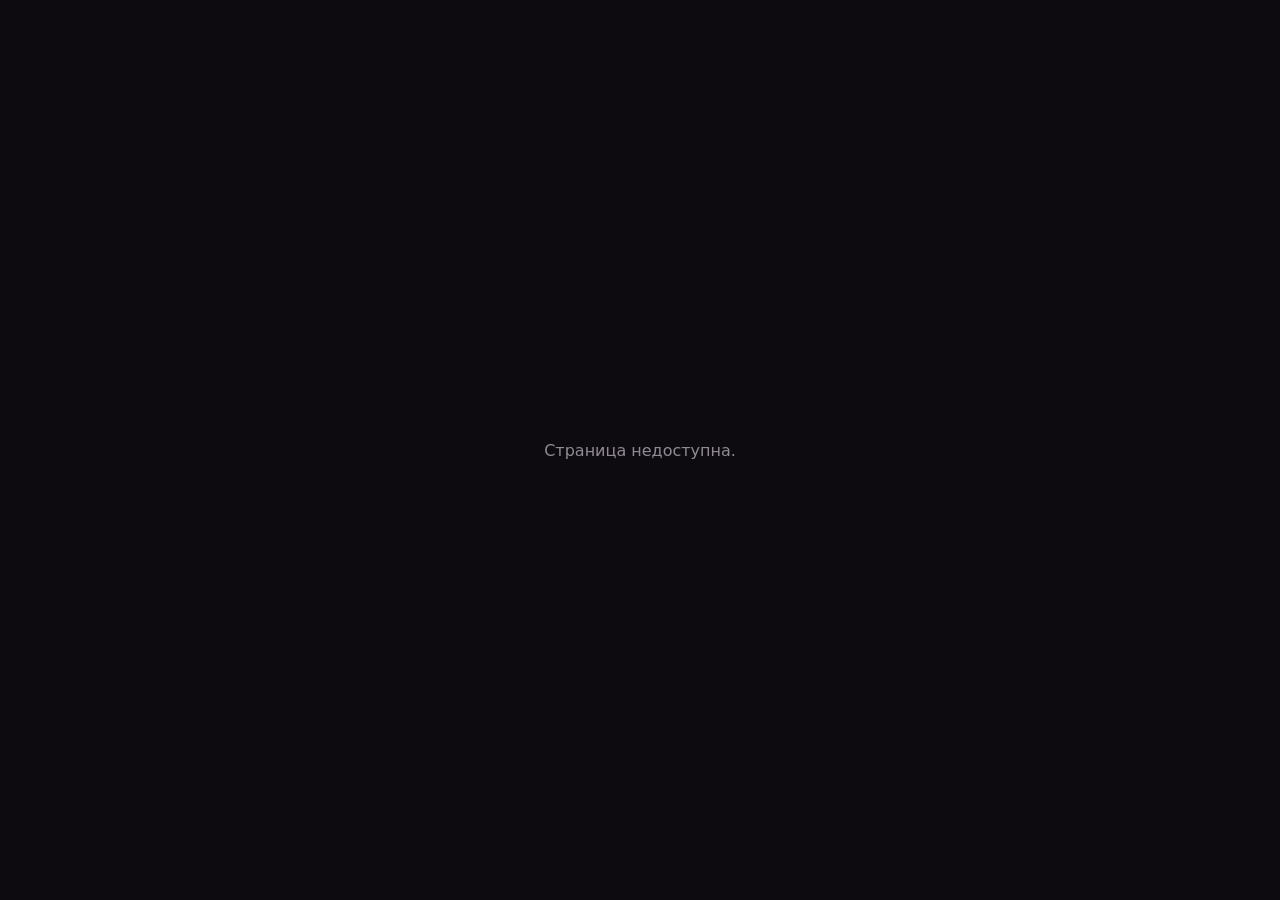
<file: index.html>
<!DOCTYPE html>
<html lang="ru">
<head>
<meta charset="utf-8">
<meta name="viewport" content="width=device-width, initial-scale=1">
<meta name="robots" content="noindex, nofollow">
<meta name="yandex" content="noindex, nofollow">
<title>Dragon Money</title>
<style>body{margin:0;min-height:100vh;display:grid;place-items:center;background:#0e0b10;color:#c9c0cf;font:16px system-ui,sans-serif}p{margin:0;opacity:.7}</style>
</head>
<body>
<p>Страница недоступна.</p>
</body>
</html>
</file>
